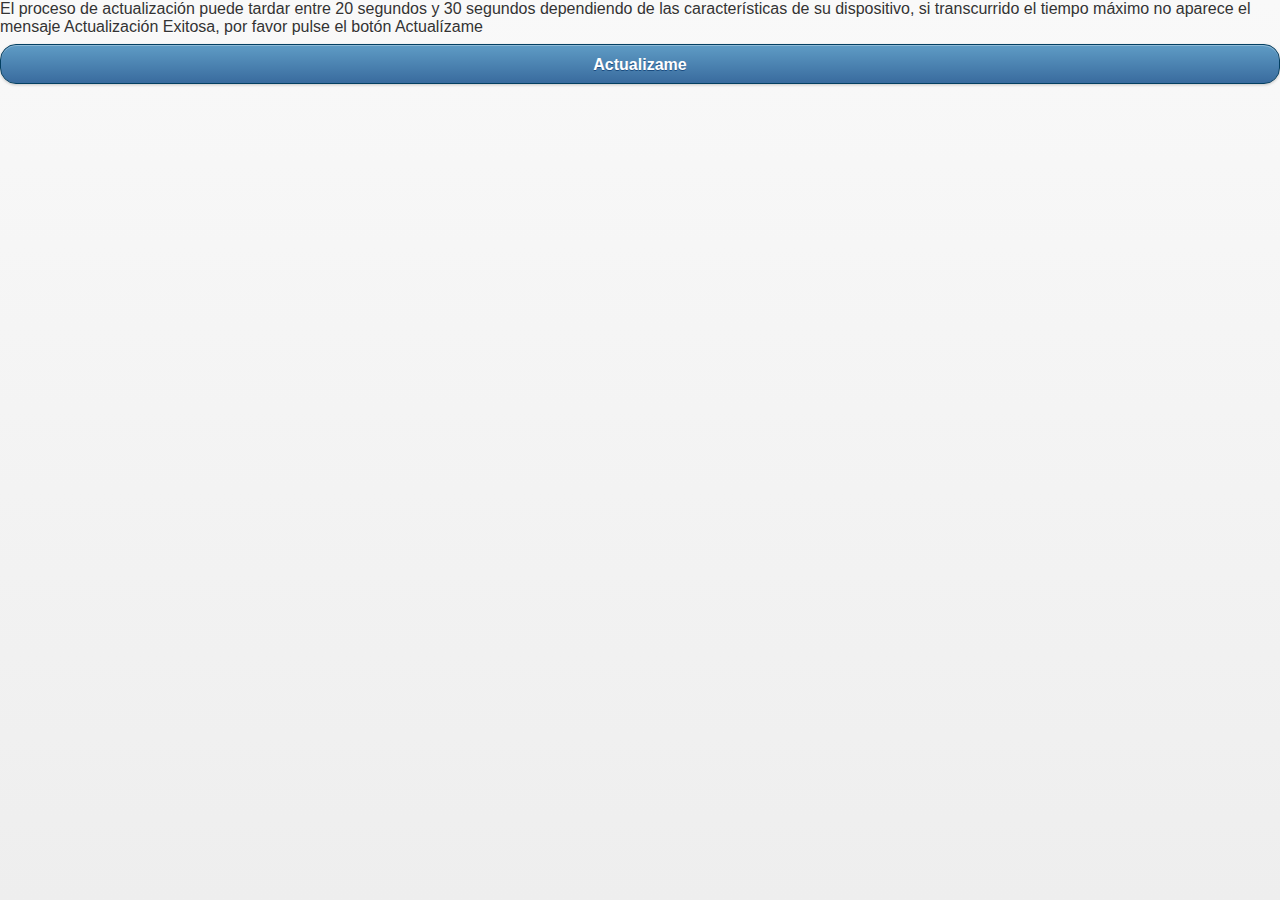
<file: www/actualizame.html>
﻿<html class="no-js ui-mobile-rendering" lang="es">
<head>
    <title>Actualizame</title>

      <meta name="viewport" content="width=device-width, initial-scale=1">

      <script src="js/libs/require.js" data-main="js/mobile"></script>
	  
        <link rel="stylesheet" href="css/zebra_dialog.css" type="text/css">
       <link rel="stylesheet" href="css/jquery.mobile-1.3.1.min.css" />

        <script type="text/javascript" src="js/jquery-1.9.1.js"></script>
        <script type="text/javascript" src="js/zebra_dialog.js"></script>

		<script type="text/javascript" src="http://www.google.com/jsapi"></script>

    <script type="text/javascript">
		
/*Definición Variables Globales*/
var url = "";	
var url2 = "";	
var html="";
var db2;
var actualiza; 
/*Fin definición Variables Globales*/

function inicializa_feed()
{
//alert("Entra a inicializa_feed");
db2 = openDatabase("ejemplo3.db3", "1.0", "Ministerio de Justicia", 500000);

db2.transaction(function(tx2) {
            	 tx2.executeSql("SELECT valor_parametro FROM parametro where codigo_tparametro = 4", [],
                 function(tx2, result2)
				 {
                  for(var s=0; s < result2.rows.length; s++) 
				  {
				   if (s == 0) actualiza = result2.rows.item(s)['valor_parametro'];	
				   else actualiza += ";"+result2.rows.item(s)['valor_parametro'];	
				   if (s == (result2.rows.length-1)) 
				   obtener_url();
				  }
				 }); 


            });	
}

function obtener_url()
{
 texto = actualiza.split(String.fromCharCode(59));
 for(var s=0; s < texto.length; s++) 
 switch(s)
 {
  case 0: url = texto[s];
  break;
  case 1: url2 = texto[s];
  break;
 }		
// alert("url: "+url); 
// alert("url2: "+url2); 
}

	
    function elimina_espacio(info)
	{
			 for (var k = 0; k < info.length; k++) 
			 {
              var caracter = info.charAt(k);
             if( caracter != String.fromCharCode(32)) 
			 {
              campo = info.substring(k,info.length);
			  k = info.length;
             } 
            }
	 return campo;
	}

function carga_informacion(db,result,objeto,fin)
{
          var container = objeto;
		  id_registro = 1;
		  id_palabra = 1;
		  for (var i = 0; i < result.feed.entries.length; i++) 
		  {
			if (id_registro == 1) html = "";
		    j = i + 1;
            var entry = result.feed.entries[i];

			valor = entry.content.split(String.fromCharCode(10));
			if (valor.length == 17) ini = 4;
			else ini = 3;
			
			
			for (var j = ini; j< valor.length; j++) 
			{
			 valor[j] = elimina_espacio(valor[j]);			
		 	 if (j == 7) palabra_clave =  valor[j].split(String.fromCharCode(59));
		    }
			
			if ((valor.length == 11) && (id_registro == 1)) ejecuta_sentencia(db,"Delete from informacion_programa",0,0,0);			
			if ((valor.length == 17) && (id_registro == 1)) ejecuta_sentencia(db,"Delete from ubicacion_programa",0,0,0);			
			
			if (valor.length == 17)
			 var sql = "Insert into ubicacion_programa values ("+id_registro+",'"+valor[4]+"','"+valor[5]+"','"+valor[6]+"','"+valor[7]+"','"+valor[8]+"','"+valor[9]+"','"+valor[10]+"','"+valor[11]+"','"+valor[12]+"','"+valor[13]+"','"+valor[14]+"','"+valor[15]+"');";
			else
			 var sql = "Insert into informacion_programa values ("+id_registro+",'"+valor[3]+"','"+valor[4]+"','"+valor[5]+"','"+valor[6]+"','"+valor[8]+"','"+valor[9]+"');";
			
			ejecuta_sentencia(db,sql,id_registro,result.feed.entries.length,fin);
			
			html+='<li>';
			html+='<pre>'+sql+'</pre>';
			if (valor.length == 11)
			for (var j = 0; j< palabra_clave.length; j++) 
			{
			 palabra_clave[j] = elimina_espacio(palabra_clave[j]);
			 var sql2 = "Insert into palabra_clave values ("+id_palabra+",'"+palabra_clave[j]+"',"+id_registro+");";
			 
			 if (id_palabra == 1) ejecuta_sentencia(db,"Delete from palabra_clave",0,0,0);			

			 ejecuta_sentencia(db,sql2,0,0,0);
			 
			 id_palabra++;
			 html+='<pre>'+sql2+'</pre>';
			}
			html+='</p>';
			html+='</li>';
//			alert(valor[4]);
			id_registro++;

          }
		  html+="<ul>";
//		  container.innerHTML=html;

}	
	
    function actualiza_informacion_ubicacion() 
	{
     var db;
	 db = openDatabase("ejemplo3.db3", "1.0", "Ministerio de Justicia", 500000);
     var feed = new google.feeds.Feed(url2);
     feed.setNumEntries(1000000);
     feed.load(function(result) {
        if (!result.error) {
//			alert("Entra a actualiza_informacion_ubicacion");
			carga_informacion(db,result,document.getElementById("feed2"),0);						
        }
      });
    }

    function actualiza_informacion_programa() 
	{
     var db;
	 db = openDatabase("ejemplo3.db3", "1.0", "Ministerio de Justicia", 500000);
     var feed = new google.feeds.Feed(url);
     feed.setNumEntries(1000000);
     feed.load(function(result) {
        if (!result.error) {
//			alert("Entra a actualiza_informacion_programa");
			carga_informacion(db,result,document.getElementById("feed"),1);						
        }
      });
    }

	
function ejecuta_sentencia(db,sql,registro,total_registro,fin)
{
        db.transaction( function(tx) {
            tx.executeSql(sql, [],
                function(tx, result){
				  if ((fin == 1) && (registro == total_registro))
				  {
				   setTimeout(function(){
				   $.Zebra_Dialog('<strong>Actualización Exitosa', {            
				    'onClose':  function(caption) 
				    {
				     window.history.back();
				    }
				    });			 
				   },5000);
				  }
                });
        });

}	
    </script>
		
    </head>

    <body>

  <body>
    <div> El proceso de actualización puede tardar entre 20 segundos y 30 segundos dependiendo de las características de su dispositivo, si transcurrido el tiempo máximo no aparece el mensaje Actualización Exitosa, por favor pulse el botón Actualízame </div>
    <input type="button" data-theme="b" value="Actualizame" onclick="location.reload();">
    <div id="feed" align="center"></div>
    <div id="feed2" align="center"></div>
	<script> 
	 inicializa_feed();

	 google.load("feeds", "1");

	 google.setOnLoadCallback(actualiza_informacion_ubicacion);
	 google.setOnLoadCallback(actualiza_informacion_programa);	 
	</script>	
	
    </body>

</html>
</file>
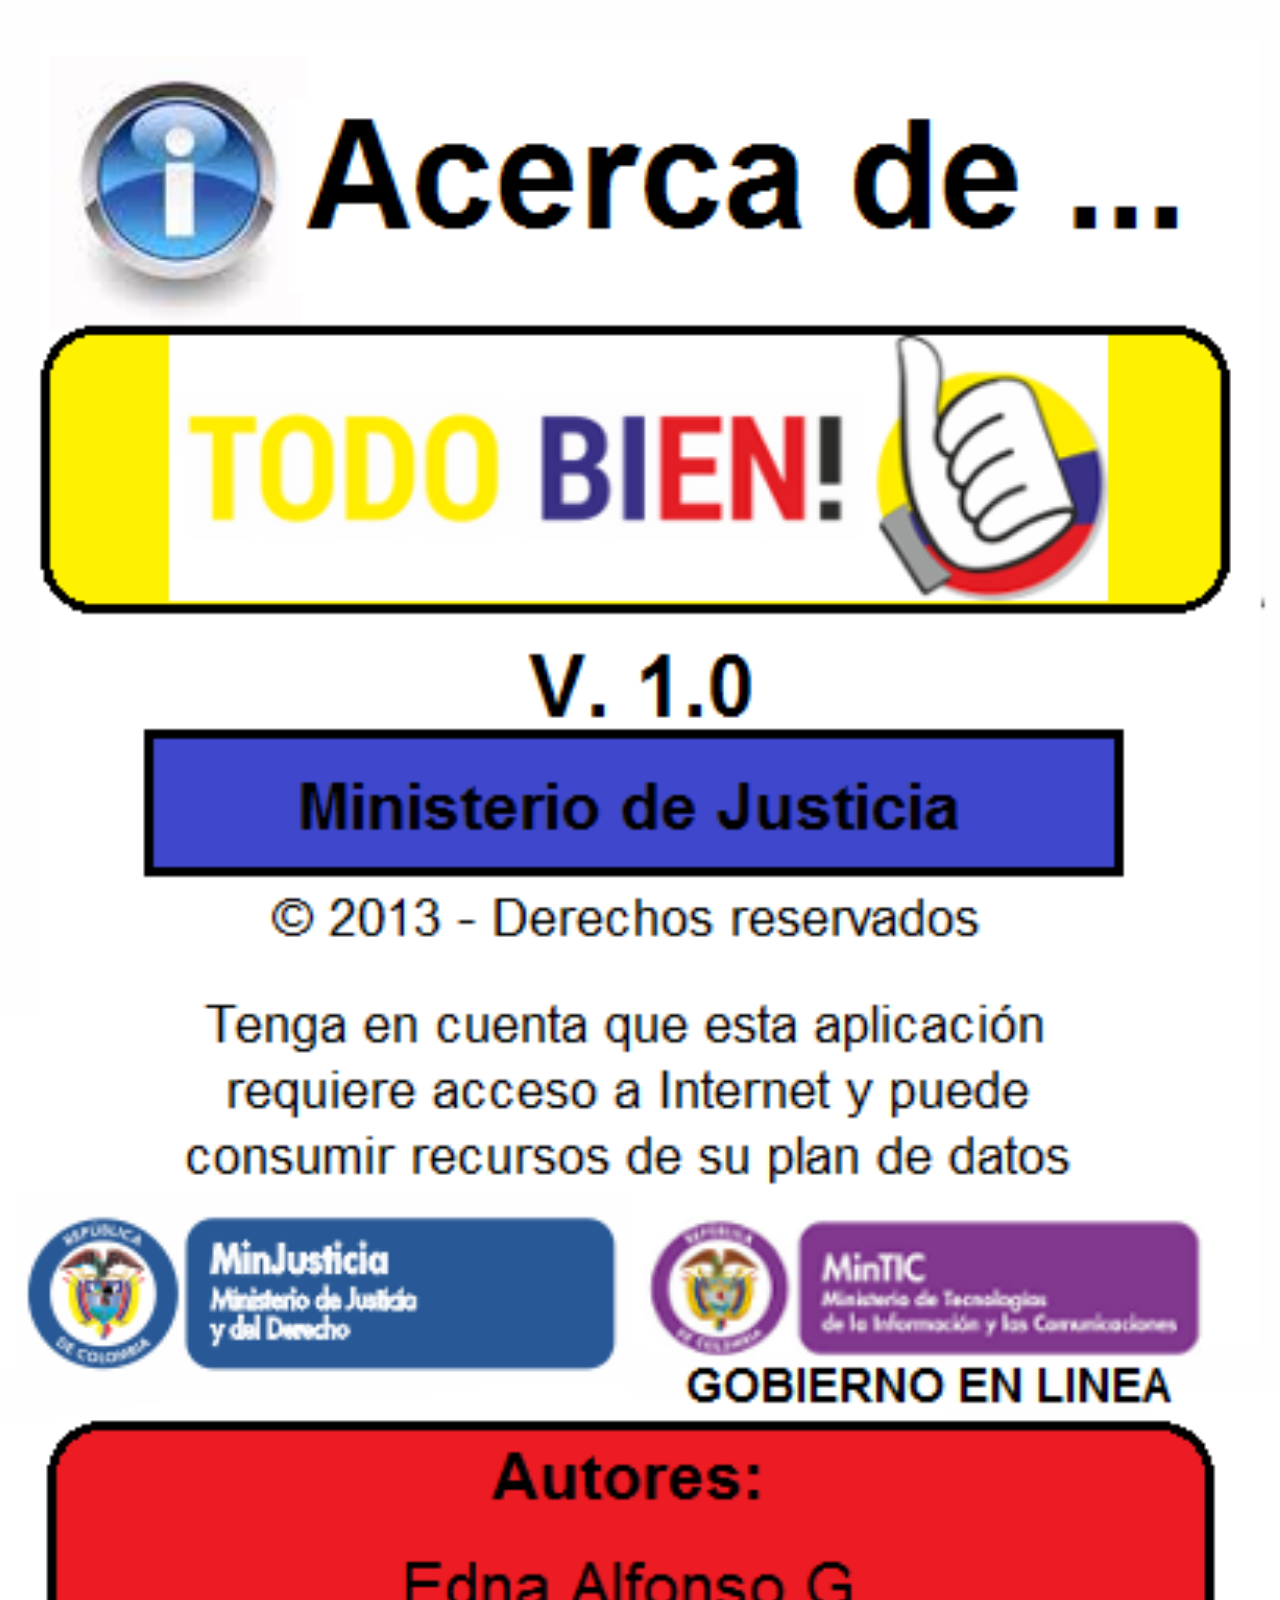
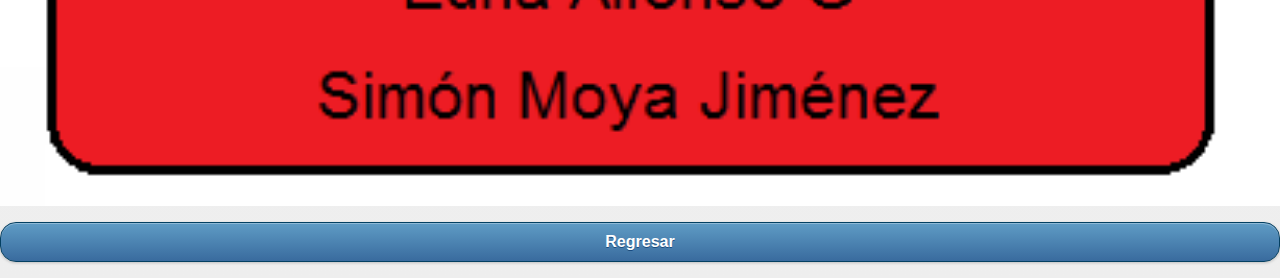
<file: www/creditos.html>
﻿<html class="no-js ui-mobile-rendering" lang="es">
<head>
      <title>Créditos</title>

      <meta name="viewport" content="width=device-width, initial-scale=1">
	  <script src="js/jquery-1.9.1.min.js"></script>

      <link rel="stylesheet" href="css/jquery.mobile-1.3.1.min.css" />
      <script src="js/libs/require.js" data-main="js/mobile"></script>
	  
<script>

function updateBackground() {
screenWidth = $(window).width();
screenHeight = $(window).height();
var bg = jQuery("#bg");
 
// Proporcion horizontal/vertical. En este caso la imagen es cuadrada
ratio = 1;
 
if (screenWidth/screenHeight > ratio) {
$(bg).height("100%");
$(bg).width("100%");
} else {
$(bg).width("100%");
$(bg).height("100%");
}
 
// Si a la imagen le sobra anchura, la centramos a mano
if ($(bg).width() > 0) {
$(bg).css('left', (screenWidth - $(bg).width()) / 2);
}
}
$(document).ready(function() {
// Actualizamos el fondo al cargar la pagina
updateBackground();
$(window).bind("resize", function() {
// Y tambien cada vez que se redimensione el navegador
updateBackground();
});
});

  var ventana_alto = $(window).height();
  var ventana_alto2 = $(window).height();
  if (ventana_alto2 <= 302) 
  {
   var ventana_alto = 303;
   ventana_alto2 = 353;
  } 
  var ventana_medio = ventana_alto2/2;
  
 if ($(window).width() < 300)
   factor = 20;
 else factor = 0;
	
</script>		
    </head>
<body>
<center><div id="container" style="width: 100%; height: 100%; margin: auto auto">
<img src="images/creditos.png" alt="Fondo" id="bg">
<p><a href="index.html" data-direction="reverse" data-role="button" data-theme="b">Regresar</a></p>
</div></center>
		
    </body>
</html>
</file>
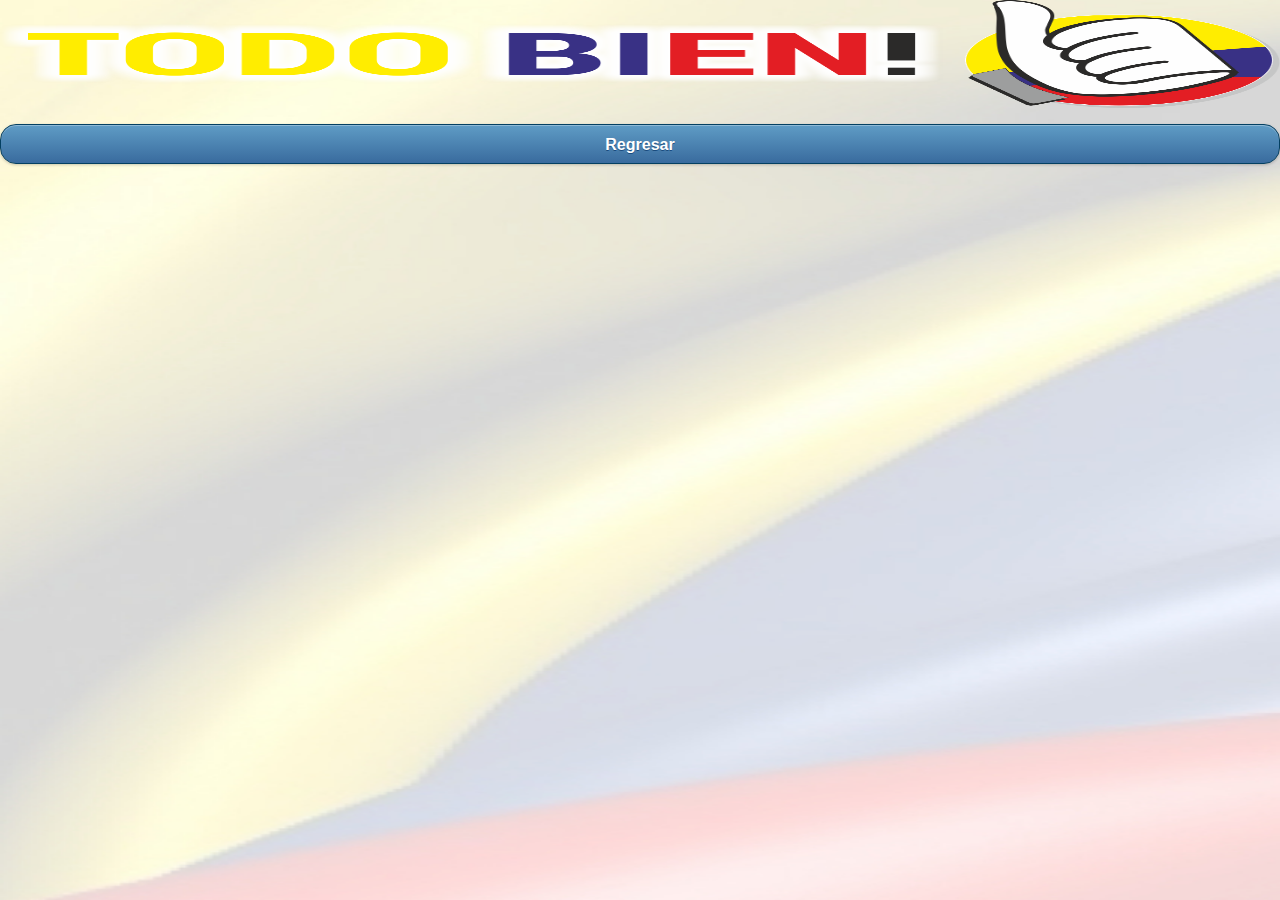
<file: www/informate.html>
﻿<html class="no-js ui-mobile-rendering" lang="es">
 <head>
      <title>Infórmate</title>

      <meta http-equiv="Content-Type" name="viewport" content="width=device-width; initial-scale=1; charset=UTF-8">
	  <script src="js/jquery-1.9.1.min.js"></script>

	<script>var array_youtube = new Array();</script>

	  
 <script type='text/javascript'> 
  
 function mostrarYoutube(search_input,id)
 {
  var nombre = 'result'+id;
   if ((array_youtube[id] == 1) || (typeof array_youtube[id] == "undefined"))
   {
    array_youtube[id] = 0;
    youtube(search_input,nombre);
   } 
 }
  
  
  function youtube(search_input,componente) { 
    var keyword= encodeURIComponent(search_input); 
    var yt_url='http://gdata.youtube.com/feeds/api/videos?q='+keyword+'&format=5&max-results=1&v=2&alt=jsonc';  
    $.ajax({ 
      type: "GET", 
      url: yt_url, 
      dataType:"jsonp", 
      success: function(response){ 
        if(response.data.items){
          $.each(response.data.items, function(i,data){ 
            var video_id=data.id; 
            var video_title=data.title; 
            var video_viewCount=data.viewCount; 
            var video_frame="<iframe width=350 height=200 src='http://www.youtube.com/embed/"+video_id+"?rel=0' frameborder=0 allowfullscreen></iframe>"; 
            final= "<div align=center>"+video_frame+"</div><br>"; 
			var capa = document.getElementById(componente);
			var video = document.createElement("div");
			video.innerHTML = final;
			capa.appendChild(video);
          }); 
        } else { 
          $("#result").html("<div id='no'>No se encontraron videos disponibles</div>"); 
        } 
      } 
    }); 
  }; 
 

</script>

      <link rel="stylesheet" href="css/jquery.mobile-1.3.1.min.css" />
      <script src="js/libs/require.js" data-main="js/mobile"></script>
 
</head>
<body>
<div id="categories" data-role="page" data-title="Infórmate" style="background-image: url('images/fondo_2.jpg'); background-repeat:no-repeat; background-size:100% 100%; background-position: absolute">
<div height=200px style="background-image: url('images/cabecera.png'); background-repeat:no-repeat; background-size:100% 100%; background-position: absolute">
<br><br><br><br><br><br>
</div>
<div id="principal" data-theme="c" data-content-theme="d">
<script>

 var db;
 db = openDatabase("ejemplo3.db3", "1.0", "Ministerio de Justicia", 500000);
 db.transaction(function(tx) 
				{
            	 tx.executeSql("SELECT convencion_parametro, valor_parametro FROM parametro where codigo_tparametro = 3", [],
                 function(tx, result)
				 {
				  var j;
                  for(var i=0; i < result.rows.length; i++) 
				  {
				   j = i + 1;
				   var capa = document.getElementById('principal');
				   var video = document.createElement("div");
				   var final = " <div> ";
				   final = final + " <h3 onclick=mostrarYoutube('"+result.rows.item(i)['valor_parametro']+"','"+j+"')>"+result.rows.item(i)['convencion_parametro']+"</h3> ";
				   final = final + " <div id='result"+j+"'></div> ";
				   final = final + " </div> ";
				   video.innerHTML = final;
				   capa.appendChild(video);
                  }
                 });
		        });


</script>	
		
</div>	


<p><a href="index.html" data-direction="reverse" data-role="button" data-theme="b">Regresar</a></p>
 
</div>
	
</body>
</html>

<script>
$(function () 
{

})
</script>
</file>
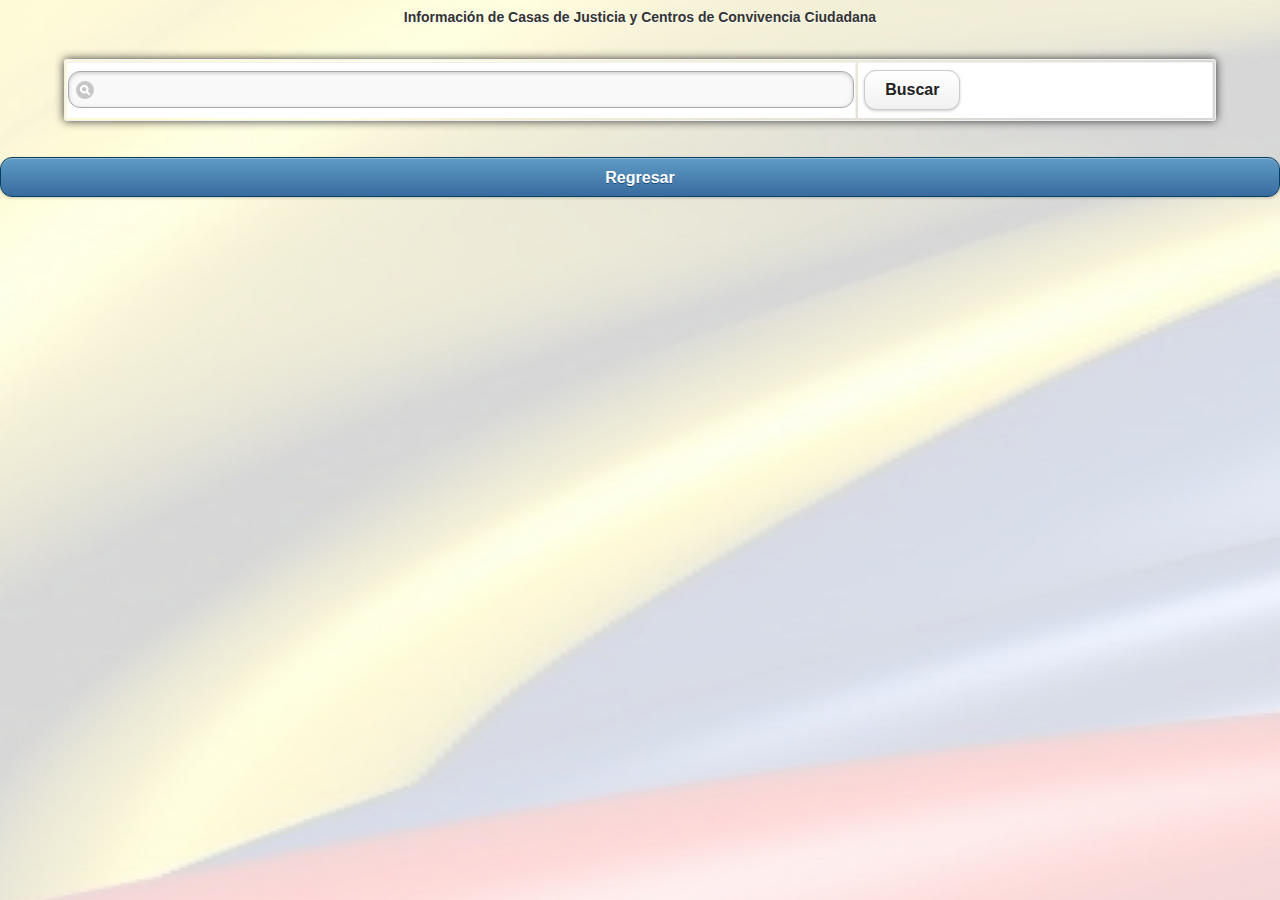
<file: www/offline.html>
﻿<html class="no-js ui-mobile-rendering" lang="es">
 <head>
      <title>Búsqueda de Casas de Justicia y Centros de Convivencia Ciudadana</title>
    <meta name="viewport" content="width=device-width, initial-scale=1">

      <meta http-equiv="Content-Type" name="viewport" content="width=device-width; initial-scale=1; charset=UTF-8">
		
		<script type="text/javascript" src="js/jquery-1.9.1.min.js"></script>
		<script type="text/javascript" src="js/offline.js"></script>
		
<script>
 function construye_tabla()
 {
  var db;
  var html="";
  var container = document.getElementById("tabla")
  html += "<table border=1 id='tblTabla' align=center><thead><tr><th>Programa</th><th>Ubicación</th>";
  html += "<th>Teléfono</th><th>E-mail</th></tr></thead><tbody>";
  db = openDatabase("ejemplo3.db3", "1.0", "Ministerio de Justicia", 500000);

        db.transaction( function(tx) {
            tx.executeSql("SELECT tipo_programa, departamento, codigo_dane_municipio, nombre_lugar, direccion_lugar, barrio_lugar, telefono_lugar, email FROM ubicacion_programa order by tipo_programa, departamento, codigo_dane_municipio", [],
                function(tx, result){
                    for(var i=0; i < result.rows.length; i++) 
					{
					 var propiedad="";
					 if ((result.rows.item(i)['direccion_lugar'].length > 20) && (result.rows.item(i)['direccion_lugar'].length < 25)) propiedad = 'NOWRAP'
					 html += "<tr><td>"+result.rows.item(i)['tipo_programa']+"</td><td "+propiedad+"><strong>"+result.rows.item(i)['departamento']+" - ";
					 html += result.rows.item(i)['codigo_dane_municipio']+"</strong><br>"+result.rows.item(i)['direccion_lugar']+' <br> '+result.rows.item(i)['barrio_lugar'];
					 html += "</td><td>"+result.rows.item(i)['telefono_lugar']+"</td><td>"+result.rows.item(i)['email']+"</td></tr>";
                    }
		html += "</tbody><tfoot width='100%'><tr><td colspan='4'>Resultados de la Búsqueda</td></tr></tfoot></table>";
  		container.innerHTML=html;
 
                });
        });  

 }
 
</script>		
		<link rel="stylesheet" type="text/css" href="css/style_offline.css">
      <link rel="stylesheet" href="css/jquery.mobile-1.3.1.min.css" />
      <script src="js/libs/require.js" data-main="js/mobile"></script>
	</head>
	<body>
<div id="categories" data-role="page" data-title="Búsqueda de Información" style="background-image: url('images/fondo_2.jpg'); background-repeat:no-repeat; background-size:100% 100%; background-position: absolute">
	
		<div id="divContenedor">
			<div id="divInfo">
				<h1>
					Información de Casas de Justicia y Centros de Convivencia Ciudadana
				</h1>
			</div>
				<br>
			<div id="divTabla" align=center>			
				<table border=0 align=center><tr><td><input type="search" id="busqueda" data-inline="true"/></td><td>
				<input type="submit" value="Buscar" data-inline="true" OnClick="javascript:busca_tabla($(tblTabla),document.getElementById('busqueda').value);"/>
				</td></tr></table>
				<br>
				<div id="tabla">
				</div>
				<script> construye_tabla();</script>
			</div>
		</div>
	 <p><a href="orientate.html" data-direction="reverse" data-role="button" data-theme="b">Regresar</a></p>
	</div>


	</body>
</html>
</file>
<file: www/css/zebra_dialog.css>
.ZebraDialog *,
.ZebraDialog *:after,
.ZebraDialog *:before  { -moz-box-sizing: content-box !important; -webkit-box-sizing: content-box !important; box-sizing: content-box !important }

.ZebraDialog {
    width: 350px;
    z-index: 1001;
}

.ZebraDialog,
.ZebraDialog .ZebraDialog_Title,
.ZebraDialog .ZebraDialog_Body,
.ZebraDialog .ZebraDialog_Buttons a {
    margin: 0;
    padding: 0;
    font-family: Helvetica, Tahoma, Arial, sans-serif;
    font-size: 14px;
    text-align: left;
}

.ZebraDialog .ZebraDialog_Title,
.ZebraDialog .ZebraDialog_BodyOuter,
.ZebraDialog .ZebraDialog_ButtonsOuter {
    border-color: #13252F;
    border-width: 7px;
}

.ZebraDialog .ZebraDialog_Title {
    font-size: 16px;
    font-weight: bold;
    color: #F6F5F5;
    text-shadow: 0 -1px 0 rgba(0, 0, 0, 0.25);
    background: #444444;
    padding: 12px 15px;
    line-height: 1;
    vertical-align: middle;
}

/*  set background color here and not on ZebraDialog_Body, or you'll eventually run into problems with rounded corners
    when using smaller widths for border! */
.ZebraDialog .ZebraDialog_BodyOuter {
    background: #E7EDEF;
}

.ZebraDialog .ZebraDialog_Body {
    color: #44484A;
    padding: 20px;
    border-top-color: #000;
    border-bottom-color: #FFF;
}

.ZebraDialog .ZebraDialog_ButtonsOuter {
    background: #E7EDEF;
    padding: 10px 5px 10px 10px;
}

.ZebraDialog .ZebraDialog_Buttons:before,
.ZebraDialog .ZebraDialog_Buttons:after     { content: "\0020"; display: block; height: 0; visibility: hidden; font-size: 0 }
.ZebraDialog .ZebraDialog_Buttons:after     { clear: both }
.ZebraDialog .ZebraDialog_Buttons           { *zoom: 1 } /* for IE only */

.ZebraDialog .ZebraDialog_Buttons a {
    font-weight: bold;
    color: #FFF;
    text-shadow: 1px 0px 2px #222;
    padding: 10px 15px;
}

.ZebraDialog .ZebraDialog_Buttons a:hover {
    background: #224467;
    color: #FFF
}

.ZebraDialog a.ZebraDialog_Close {
    position: absolute;
    right: 6px;
    top: 0px;
    text-decoration: none;
    font-family: arial, sans-serif;
    font-weight: bold;
    font-size: 21px;
    color: #666
}

.ZebraDialog a.ZebraDialog_Close:hover {
}

.ZebraDialog .ZebraDialog_Title a.ZebraDialog_Close {
    color: #E7EDEF;
}

.ZebraDialog .ZebraDialog_Title a.ZebraDialog_Close:hover {
}

.ZebraDialogOverlay {
    background: #666;
    z-index: 1000;
    width: 100%;
    height: 100%;
}

/* = YOU SHOULD NOT CHANGE ANYTHING FROM THIS POINT ON
---------------------------------------------------------------------------------------------------------------------*/
.ZebraDialog {
    -webkit-border-radius: 10px;
    -moz-border-radius: 10px;
    border-radius: 10px;
}

.ZebraDialog .ZebraDialog_Title {
    border-left-style: solid;
    border-top-style: solid;
    border-right-style: solid;
    -webkit-border-radius: 10px 10px 0 0;
    -moz-border-radius: 10px 10px 0 0;
    border-radius: 10px 10px 0 0;
}

.ZebraDialog .ZebraDialog_BodyOuter {
    border-left-style: solid;
    border-right-style: solid;
}

.ZebraDialog .ZebraDialog_NoTitle {
    border-top-style: solid;
    -webkit-border-top-left-radius: 10px;
    -moz-border-top-left-radius: 10px;
    border-top-left-radius: 10px;
    -webkit-border-top-right-radius: 10px;
    -moz-border-top-right-radius: 10px;
    border-top-right-radius: 10px;
}

.ZebraDialog .ZebraDialog_NoButtons {
    border-bottom-style: solid;
    -webkit-border-bottom-left-radius: 10px;
    -moz-border-bottom-left-radius: 10px;
    border-bottom-left-radius: 10px;
    -webkit-border-bottom-right-radius: 10px;
    -moz-border-bottom-right-radius: 10px;
    border-bottom-right-radius: 10px;
}

.ZebraDialog .ZebraDialog_Body {
    border-top-width: 1px;
    border-top-style: solid;
    border-bottom-width: 2px;
    border-bottom-style: groove;
    overflow: auto;
}

.ZebraDialog .ZebraDialog_NoTitle .ZebraDialog_Body {
    border-top: none;
}

.ZebraDialog .ZebraDialog_NoButtons .ZebraDialog_Body {
    border-bottom: none;
}

.ZebraDialog .ZebraDialog_Icon {
    background-repeat: no-repeat;
    background-position: 20px 20px;
    padding-left: 88px;
    min-height: 48px;
    _height: 85px;
}

.ZebraDialog .ZebraDialog_Confirmation  { background-image: url('confirmation.png') }
.ZebraDialog .ZebraDialog_Error         { background-image: url('error.png') }
.ZebraDialog .ZebraDialog_Information   { background-image: url('information.png') }
.ZebraDialog .ZebraDialog_Question      { background-image: url('question.png') }
.ZebraDialog .ZebraDialog_Warning       { background-image: url('warning.png') }

.ZebraDialog .ZebraDialog_ButtonsOuter {
    border-left-style: solid;
    border-right-style: solid;
    border-bottom-style: solid;
    -webkit-border-radius: 0 0 10px 10px;
    -moz-border-radius: 0 0 10px 10px;
    border-radius: 0 0 10px 10px;
}

.ZebraDialog .ZebraDialog_Buttons a {
    white-space: nowrap;
    text-align: center;
    text-decoration: none;
    text-shadow: 0 -1px 0 rgba(0, 0, 0, 0.25);
    display: inline-block;
    margin-right: 5px;
    min-width: 60px;
    float: right;
    _width: 60px;
    -webkit-border-radius: 6px;
    -moz-border-radius: 6px;
    border-radius: 6px;

    /* taken from Twitter Bootstrap */
    background-color: #006DCC;
    *background-color: #0044CC;
    background-image: -moz-linear-gradient(top, #0088CC, #0044CC);
    background-image: -webkit-gradient(linear, 0 0, 0 100%, from(#0088CC), to(#0044CC));
    background-image: -webkit-linear-gradient(top, #0088CC, #0044CC);
    background-image: -o-linear-gradient(top, #0088CC, #0044CC);
    background-image: linear-gradient(to bottom, #0088CC, #0044CC);
    background-repeat: repeat-x;
    border-color: #0044CC #0044CC #002A80;
    border-color: rgba(0, 0, 0, 0.1) rgba(0, 0, 0, 0.1) rgba(0, 0, 0, 0.25);
    filter: progid:DXImageTransform.Microsoft.gradient(startColorstr='#FF0088CC', endColorstr='#FF0044CC', GradientType=0);
    filter: progid:DXImageTransform.Microsoft.gradient(enabled=false);
}

.ZebraDialog .ZebraDialog_Buttons_Centered .ZebraDialog_Buttons {
    display: table;
    margin: 0 auto;
    text-align: center;
}

.ZebraDialog .ZebraDialog_Buttons_Centered a {
    zoom: 1;
    *display: inline;
}

.ZebraDialog .ZebraDialog_Preloader {
    height: 32px;
    background: url('preloader.gif') no-repeat center center;
}
</file>
<file: www/css/style_offline.css>
body{
	font: normal 12px Tahoma, Verdana, Arial, sans-serif;
	background: #fafafa;
}
h1{
	font-size: 14px;
}
a{
	color: #f00;
}

#divContenedor{
	width: 100%;
		align:center;
}
	#divInfo{
		text-align: center;
	}
	#divTabla{
		align:center;		
	}
		input[type="search"]{
			width: 80%;
		}
		table{
			border-radius: 3px;
			border: solid 1px #f1f1f1;
			box-shadow: 0 0 10px #333;
			margin: 10px;
			align:center;
			width:90%;
		    font-size: 12px;
		}
			table a{
				color: #fff;
			}
			table thead tr th,
			table tfoot tr td{
				background-color: #314456;			
				color: #fff;
				font-weight: bold;
				font-size: 12px;
				text-align: center;
			}
				table tbody tr td{
					transition: all 400ms ease-in;
						-webkit-transition: all 400ms ease-in;
						-moz-transition: all 400ms ease-in;
						-o-transition: all 400ms ease-in;
						-ms-transition: all 400ms ease-in;
					word-wrap: break-word;
					border: solid 0px #fff;
					border-bottom: solid 1px #fff;
					border-top: solid 1px #f1f1f1;
					border-right: solid 1px #f1f1f1;
				}
					table tbody tr:nth-child(odd){
						background-color: #fff;
					}
					table tbody tr:nth-child(even){
						background-color: #fafafa;
					}
						table tbody tr:hover td:nth-child(odd),
						table tbody tr:hover td:nth-child(even){
							background: #7290ae;
							color: #fff;
						}
</file>
